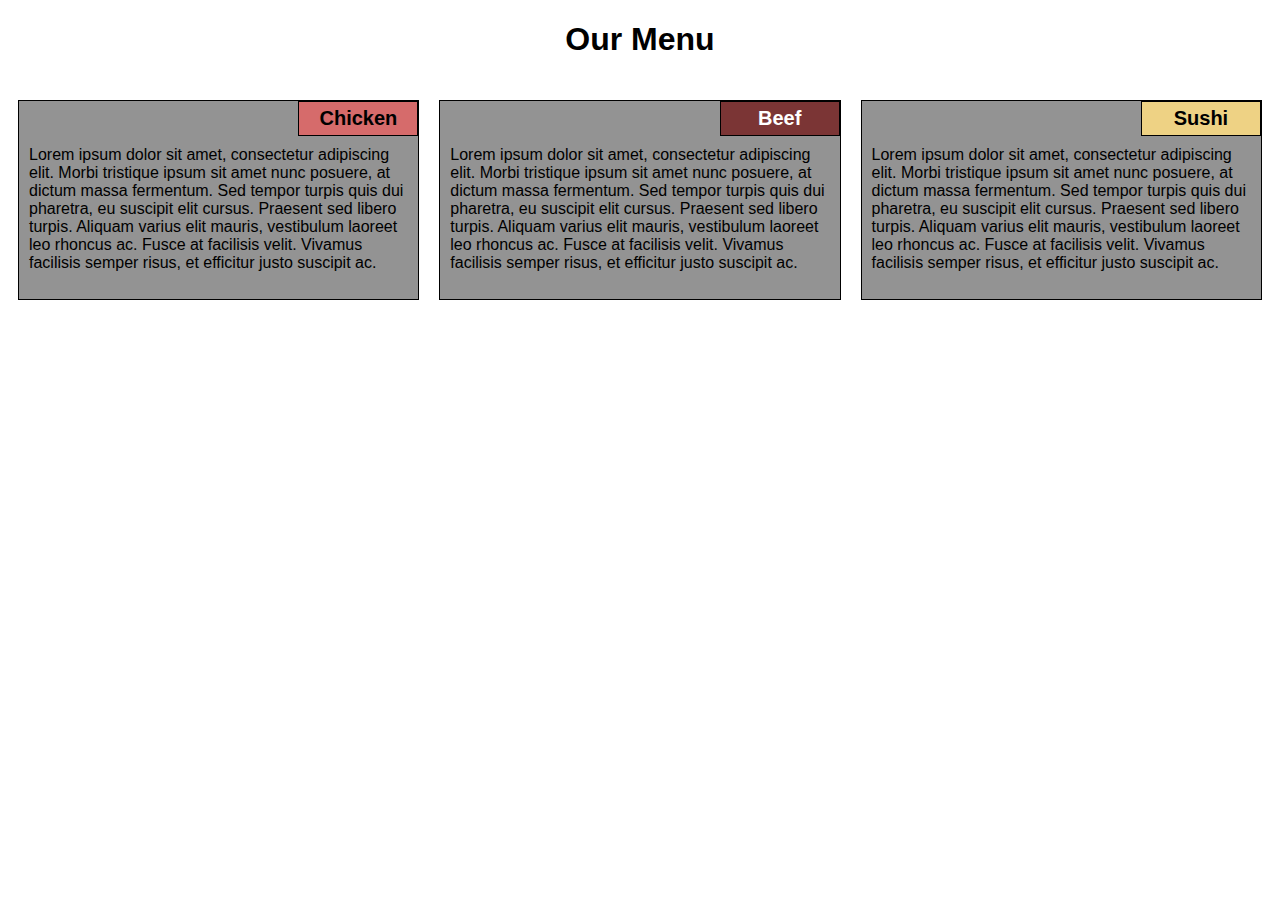
<file: module2-assignment/index.html>
<!DOCTYPE html>
<html>
  <head>
    <meta http-equiv="Content-Type" content="text/html; charset=UTF-8">
	  <meta name="viewport" content="width=device-width, initial-scale=1">
    <link rel="stylesheet" type="text/css" href="css/style.css">
	  <title>The Menu</title>
  </head>
  <body>
	  <h1>Our Menu</h1>
	  <div class="row">
	  <div class="container col-lg-4 col-md-6 col-sm-12">
		<section>
		 <div id="chicken">
			Chicken
		  </div>
		  <p>
			  Lorem ipsum dolor sit amet, consectetur adipiscing elit. Morbi tristique ipsum sit amet nunc posuere, at dictum massa fermentum. Sed tempor turpis quis dui pharetra, eu suscipit elit cursus. Praesent sed libero turpis. Aliquam varius elit mauris, vestibulum laoreet leo rhoncus ac. Fusce at facilisis velit. Vivamus facilisis semper risus, et efficitur justo suscipit ac. 
		  </p>
	  </section>
	  </div>
	  <div class="container col-lg-4 col-md-6 col-sm-12">
		<section>
		<div id="beef">
			Beef
		</div>
		<p>
			Lorem ipsum dolor sit amet, consectetur adipiscing elit. Morbi tristique ipsum sit amet nunc posuere, at dictum massa fermentum. Sed tempor turpis quis dui pharetra, eu suscipit elit cursus. Praesent sed libero turpis. Aliquam varius elit mauris, vestibulum laoreet leo rhoncus ac. Fusce at facilisis velit. Vivamus facilisis semper risus, et efficitur justo suscipit ac. 
		</p>
		</section>
	</div>
	<div class="container col-lg-4 col-md-12 col-sm-12">
		<section>
		<div id="sushi">
			Sushi
		</div>
		<p>
			Lorem ipsum dolor sit amet, consectetur adipiscing elit. Morbi tristique ipsum sit amet nunc posuere, at dictum massa fermentum. Sed tempor turpis quis dui pharetra, eu suscipit elit cursus. Praesent sed libero turpis. Aliquam varius elit mauris, vestibulum laoreet leo rhoncus ac. Fusce at facilisis velit. Vivamus facilisis semper risus, et efficitur justo suscipit ac. 
		</p>
		</section>
	</div>
	</div>

</body>
</html>
</file>
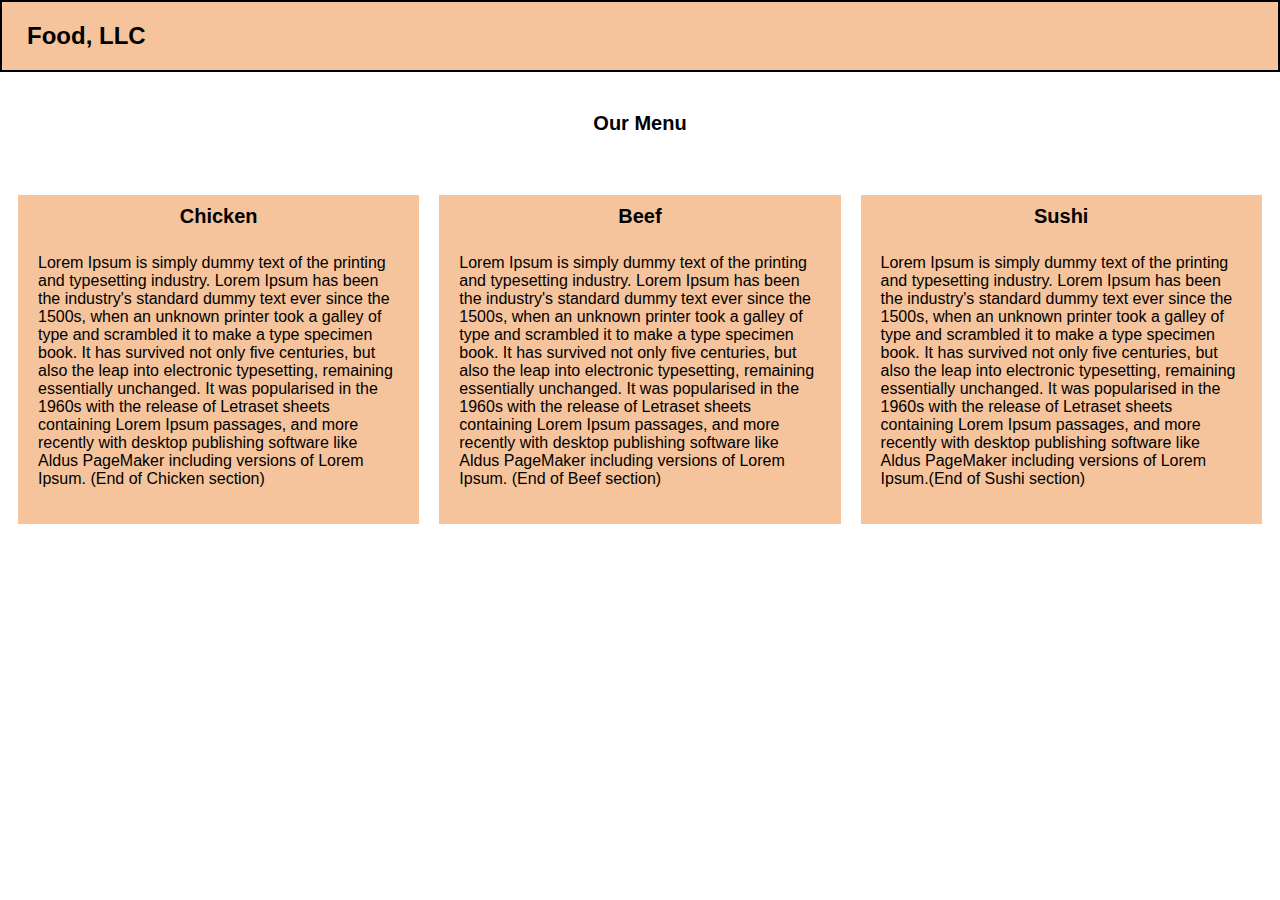
<file: module3-assignment/index.html>
<!DOCTYPE html>
<html lang="en">
<head>
    <meta charset="UTF-8">
    <meta name="viewport" content="width=device-width, initial-scale=1.0">
    <title>Assignment Solution for Module 3</title>
    <link rel="stylesheet" href="CSS\style.css">
    <script src="JS\myscripts.js"></script>
</head>
<body>
    <header> <!--header start-->
        <nav id="header-nav" class="navbar navbar-default">
            <div class="container-1">
                <div class="navbar-header">
                    <div class="navbar-brand">
                        <h1>Food, LLC</h1>
                    </div>
      
                    <button onclick="myFunction()" type="button" class="navbar-toggle collapsed" data-toggle="collapse" data-target="#collapsable-nav" aria-expanded="false">
                        <span class="icon-bar"></span>
                        <span class="icon-bar"></span>
                        <span class="icon-bar"></span>
                    </button>
                </div>
      
                <div id="collapsable-nav" class="collapse navbar-collapse show">
                    <ul id="nav-list" class="nav navbar-nav navbar-right">
                        <div class="list-tab">
                        <li>
                            <span>Chicken</span>
                        </li>
                    </div>
                    <div class="list-tab">
                        <li>
                            <span>Beef</span>
                        </li>
                    </div>
                    <div class="list-tab-sushi">
                        <li>
                            <span>Sushi</span>
                        </li>
                    </div>
                    </ul><!-- #nav-list -->
                </div><!-- .collapse .navbar-collapse -->
            </div><!-- .container -->
        </nav>
    </header> <!--header end-->
    <div class="main-page"> <!--main page start-->
        <div class="menu-title">Our Menu</div>
        <div class="row">
            <div class="container col-lg-4 col-md-6 col-sm-12">
                <section>
                    <div class="page-section">
                        <div class="chicken">
                            <span>Chicken</span>
                        </div>
                        <div class="chicken-pag">
                            <p>Lorem Ipsum is simply dummy text of the printing and typesetting industry. Lorem Ipsum has been the industry's standard dummy text ever since the 1500s, when an unknown printer took a galley of type and scrambled it to make a type specimen book. It has survived not only five centuries, but also the leap into electronic typesetting, remaining essentially unchanged. It was popularised in the 1960s with the release of Letraset sheets containing Lorem Ipsum passages, and more recently with desktop publishing software like Aldus PageMaker including versions of Lorem Ipsum. (End of Chicken section) <a href="index.html"><span>Back to top</span></a>
                            </p>
                        </div>
                    </div>
                </section>
            </div>
            <div class="container col-lg-4 col-md-6 col-sm-12">
                <section>
                    <div class="page-section">
                        <div class="beef">
                            <span>Beef</span>
                        </div>
                        <div class="beef-pag">
                            <p>Lorem Ipsum is simply dummy text of the printing and typesetting industry. Lorem Ipsum has been the industry's standard dummy text ever since the 1500s, when an unknown printer took a galley of type and scrambled it to make a type specimen book. It has survived not only five centuries, but also the leap into electronic typesetting, remaining essentially unchanged. It was popularised in the 1960s with the release of Letraset sheets containing Lorem Ipsum passages, and more recently with desktop publishing software like Aldus PageMaker including versions of Lorem Ipsum. (End of Beef section) <a href="index.html"><span>Back to top</span></a></p>
                        </div>
                    </div>
                </section>
            </div>
            <div class="container col-lg-4 col-md-12 col-sm-12">
                <section>
                    <div class="page-section">
                        <div class="sushi">
                            <span>Sushi</span>
                        </div>
                        <div class="sushi-pag">
                            <p>Lorem Ipsum is simply dummy text of the printing and typesetting industry. Lorem Ipsum has been the industry's standard dummy text ever since the 1500s, when an unknown printer took a galley of type and scrambled it to make a type specimen book. It has survived not only five centuries, but also the leap into electronic typesetting, remaining essentially unchanged. It was popularised in the 1960s with the release of Letraset sheets containing Lorem Ipsum passages, and more recently with desktop publishing software like Aldus PageMaker including versions of Lorem Ipsum.(End of Sushi section) <a href="index.html"><span>Back to top</span></a></p>
                        </div>
                    </div>
                 </section>
            </div>
        </div>
    </div>
</body>
</html>
</file>
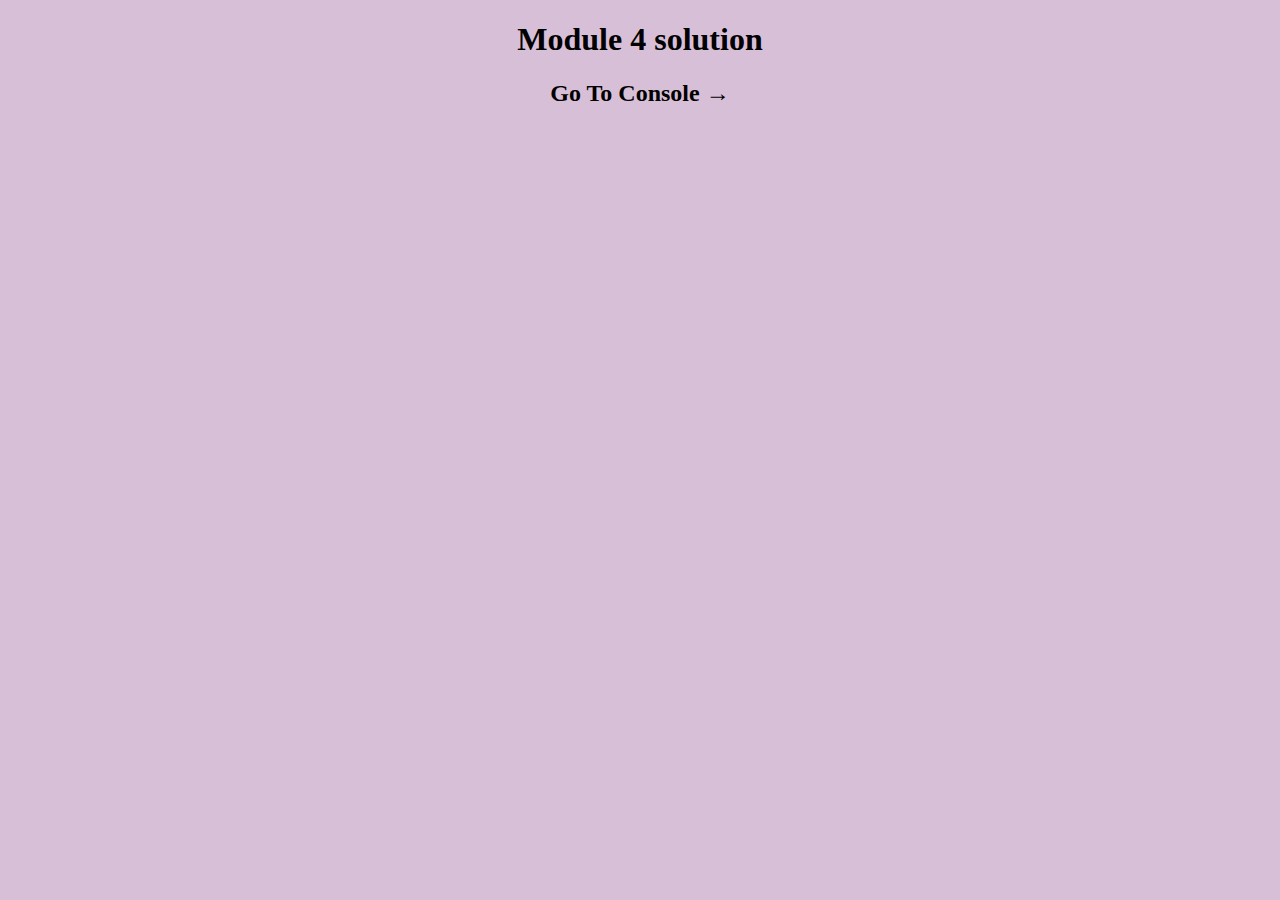
<file: module4-assignment/index.html>
<!DOCTYPE html>
<html>
<head>
  <title>Module 4 Solution</title>
  <script>
      var names =[];
  </script>
  <script src="SpeakHello.js"></script>
  <script src="SpeakGoodBye.js"></script>
  <script src="script.js"></script>
</head>
<body style="background-color: thistle;">
  <h1 style="text-align: center;">Module 4 solution </h1>
  <h2 style="text-align: center;">Go To Console &rightarrow;</h2>
</body>
</html>
</file>
<file: module2-assignment/css/style.css>
/* Base Styles */

* {
  box-sizing: border-box;
  font-family: -apple-system, BlinkMacSystemFont, 'Segoe UI', Roboto, Oxygen, Ubuntu, Cantarell, 'Open Sans', 'Helvetica Neue', sans-serif
}

h1 {
	color: #000000;
	text-align: center;
}


p {
	padding: 10px;
	margin: 0;
}

.container {
	border: none;
	margin-left: auto;
	margin-right: auto;
	margin-top: 10px;
	margin-bottom: 10px;
	padding: 10px;
}

section {
	border:	1px solid black;
	background-color: rgb(147, 147, 147);
	width: 100%;
	height: 200px;
	color: black;
	position: relative;
	overflow: auto;
}

#chicken {
	border: 1px solid black;
	text-align: center;
	width: 30%;
	margin-left: 70%;
	font-weight: bold;
	font-size: 125%;
	margin-bottom: 0;
	margin-top: 0;
	padding: 5px;
	background-color: rgb(214, 107, 107);
}

#beef {
	border: 1px solid black;
	text-align: center;
	width: 30%;
	margin-left: 70%;
	font-weight: bold;
	font-size: 125%;
	margin-bottom: 0;
  margin-top: 0;
  color: white;
	padding: 5px;
	background-color: rgb(123, 53, 53);
}

#sushi {
	border: 1px solid black;
	text-align: center;
	width: 30%;
	margin-left: 70%;
	font-weight: bold;
	font-size: 125%;
	margin-bottom: 0;
	margin-top: 0;
	background-color: rgb(238, 210, 132);
	padding: 5px;
}

.row {
	width: 100%;
}

/* Desktop view */

@media (min-width: 992px) {
  .col-lg-1, .col-lg-2, .col-lg-3, .col-lg-4, .col-lg-5, .col-lg-6, .col-lg-7, .col-lg-8, .col-lg-9, .col-lg-10, .col-lg-11, .col-lg-12 {
    float: left;
  }

  .col-lg-1 {
    width: 8.33%;
  }
  .col-lg-2 {
    width: 16.66%;
  }
  .col-lg-3 {
    width: 25%;
  }
  .col-lg-4 {
    width: 33.33%;
  }
  .col-lg-5 {
    width: 41.66%;
  }
  .col-lg-6 {
    width: 50%;
  }
  .col-lg-7 {
    width: 58.33%;
  }
  .col-lg-8 {
    width: 66.66%;
  }
  .col-lg-9 {
    width: 74.99%;
  }
  .col-lg-10 {
    width: 83.33%;
  }
  .col-lg-11 {
    width: 91.66%;
  }
  .col-lg-12 {
    width: 100%;
  }

}

/* Tablet view */

@media (min-width: 768px) and (max-width: 991px) {
  .col-md-1, .col-md-2, .col-md-3, .col-md-4, .col-md-5, .col-md-6, .col-md-7, .col-md-8, .col-md-9, .col-md-10, .col-md-11, .col-md-12 {
    float: left;
  }

  .col-md-1 {
    width: 8.33%;
  }
  .col-md-2 {
    width: 16.66%;
  }
  .col-md-3 {
    width: 25%;
  }
  .col-md-4 {
    width: 33.33%;
  }
  .col-md-5 {
    width: 41.66%;
  }
  .col-md-6 {
    width: 50%;
  }
  .col-md-7 {
    width: 58.33%;
  }
  .col-md-8 {
    width: 66.66%;
  }
  .col-md-9 {
    width: 74.99%;
  }
  .col-md-10 {
    width: 83.33%;
  }
  .col-md-11 {
    width: 91.66%;
  }
  .col-md-12 {
    width: 100%;
  }
}

/* Mobile view */

@media (max-width: 768px) {
  .col-sm-1, .col-sm-2, .col-sm-3, .col-sm-4, .col-sm-5, .col-sm-6, .col-sm-7, .col-sm-8, .col-sm-9, .col-sm-10, .col-sm-11, .col-sm-12 {
 	float: left;
  }

  .col-sm-1 {
    width: 8.33%;
  }
  .col-sm-2 {
    width: 16.66%;
  }
  .col-sm-3 {
    width: 25%;
  }
  .col-sm-4 {
    width: 33.33%;
  }
  .col-sm-5 {
    width: 41.66%;
  }
  .col-sm-6 {
    width: 50%;
  }
  .col-sm-7 {
    width: 58.33%;
  }
  .col-sm-8 {
    width: 66.66%;
  }
  .col-sm-9 {
    width: 74.99%;
  }
  .col-sm-10 {
    width: 83.33%;
  }
  .col-sm-11 {
    width: 91.66%;
  }
  .col-sm-12 {
    width: 100%;
  }
}
</file>
